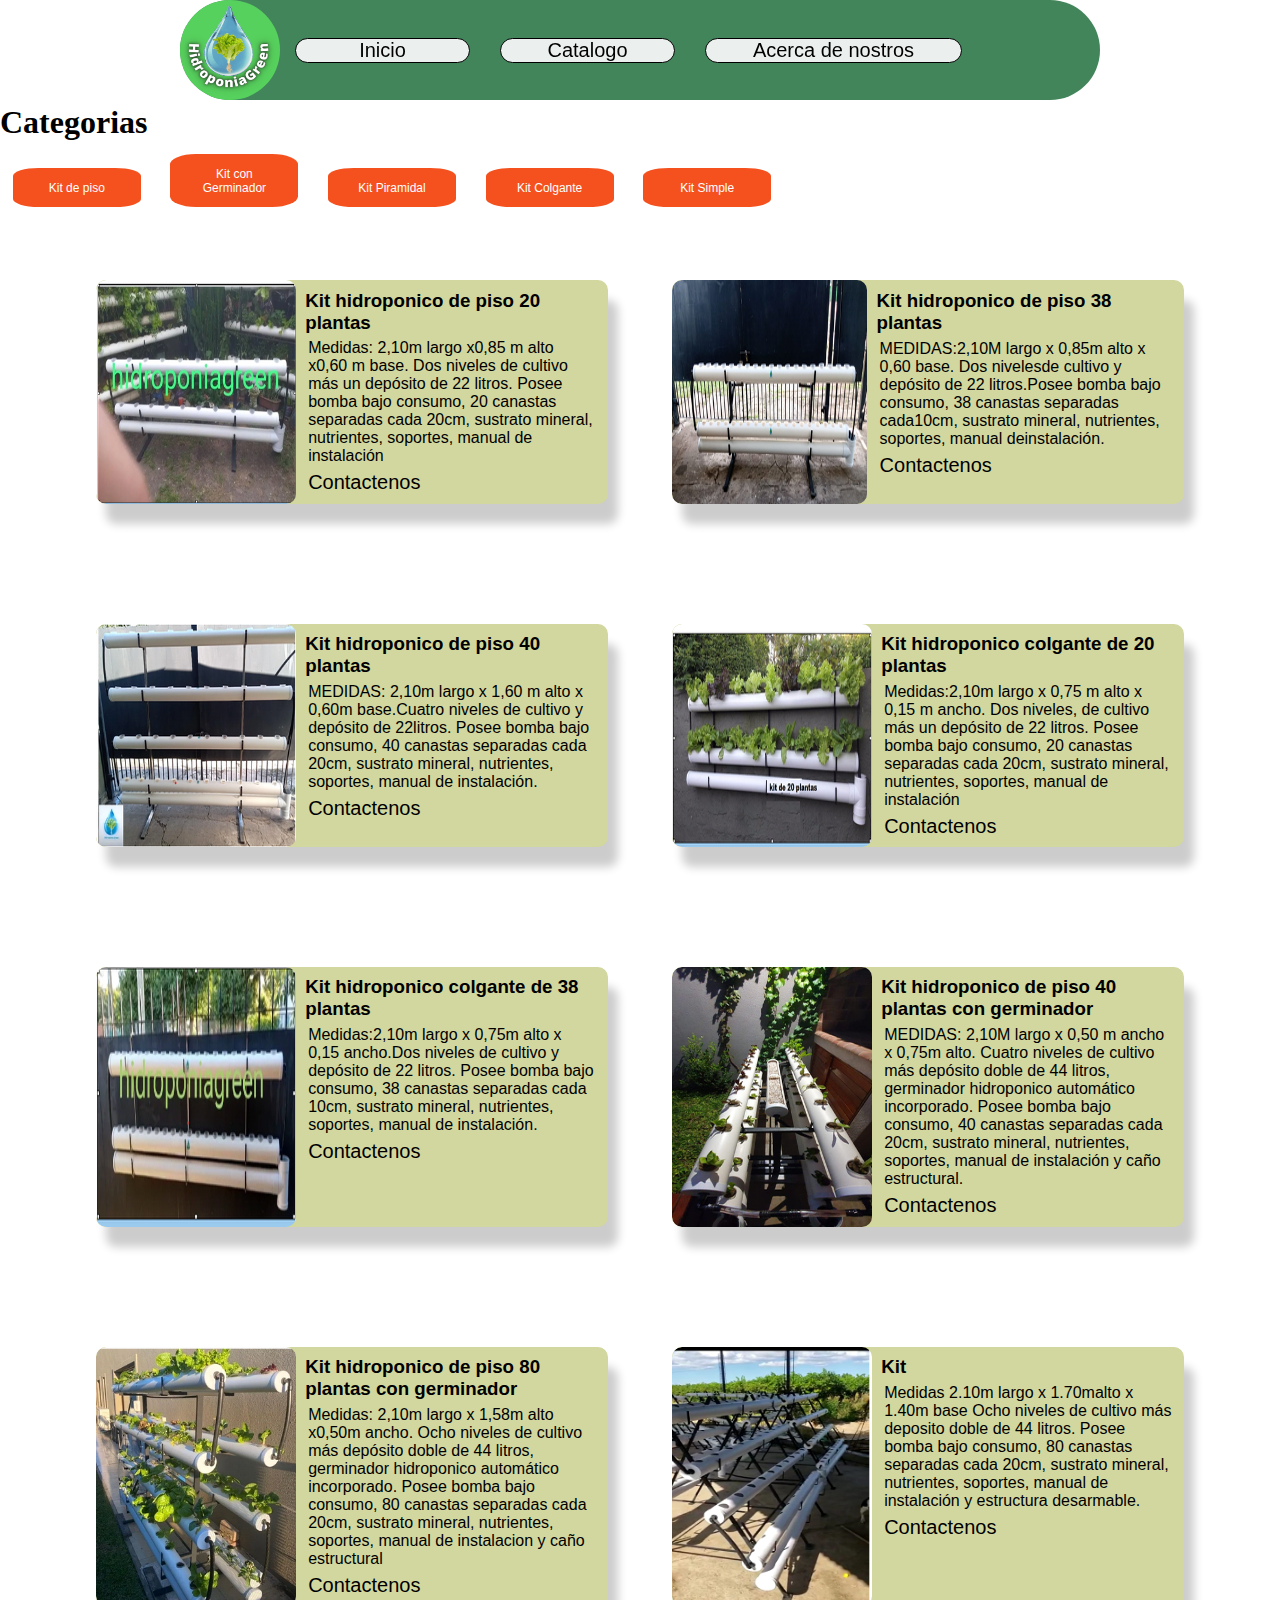
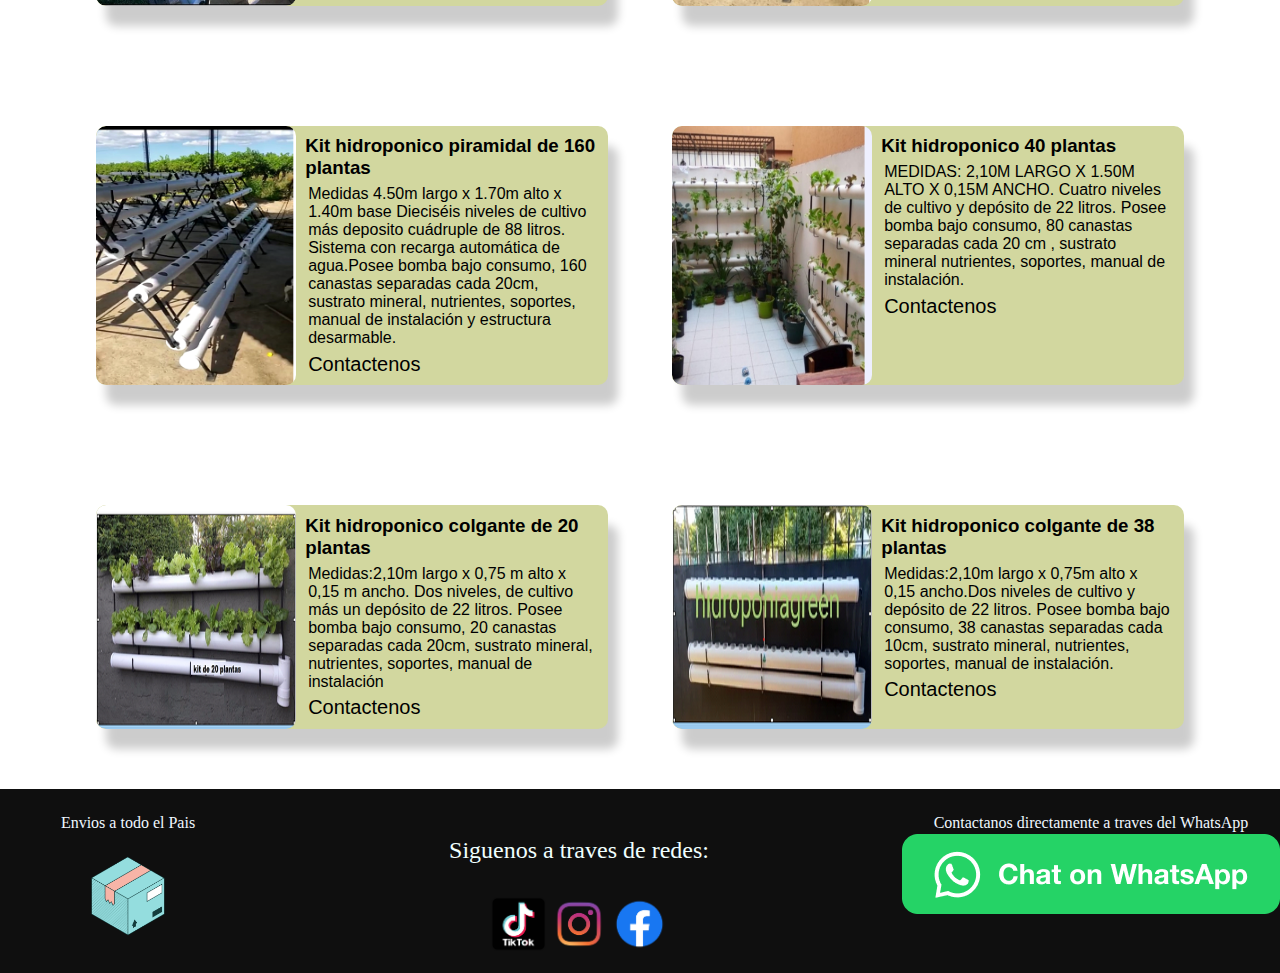
<file: index.html>
<!DOCTYPE html>
<html lang="en">
<head>
    <meta charset="UTF-8">
    <meta http-equiv="X-UA-Compatible" content="IE=edge">
    <meta name="viewport" content="width=device-width, initial-scale=1.0">
    <title>Inicio</title>
    <link rel="stylesheet" href="Styles/styles.css">
</head>
<body>
    <header>
        <div id="header" class="Menu-Bar border-black">
            <IMG class="border-black" src="img/PRUEBA1.png"></IMG>
            <div id="links" class="links">
                <a class="links-basic border-black" href="#l"><p class="font">Inicio</p></a>
                <a class="links-basic border-black" href="Prueba.html">Catalogo</a>
                <a class="links-basic border-black" href="AcercaDeNosotros.html ">Acerca de nostros</a>
                </div>  
        </div>
            <div id="headerPhone" class="Menu-Bar-phone border-black">
                <IMG class="border-black img-phone" src="img/PRUEBA1.png"></IMG>
                <div id="links" class="links">
                    <a class="links-basic border-black" href="#"><p class="font">Inicio</p></a>
                    <a class="links-basic border-black" href="Prueba.html">Catalogo</a>
                    <a class="links-basic border-black" href="AcercaDeNosotros.html">Acerca de nostros</a>
                    </div>  
            </div>
    </header>

    <section  id="section">
        <div class="botones">
            <P><h1>Categorias</h1>
                <button id="boton-ordenarPiso" class="btn">Kit de piso</button>
                <button id="boton-ordenarGerminador" class="btn">Kit con Germinador</button>
                <button id="boton-ordenarPiramidal" class="btn">Kit Piramidal</button>
                <button id="boton-ordenarColgante" class="btn">Kit Colgante</button>
                <button id="boton-ordenarSimple" class="btn">Kit Simple</button>
            </P> 
        </div>
        <article id="DOMslayer">
            
        </article>
    </section>










    <footer id="footer">

        
        <div class="shipments">
            <P>Envios a todo el Pais</P>
            <img src="img/Envio.png" alt="">
        </div>

<div id="socialNetwords">
    <p>Siguenos a traves de redes:</p>

    <div class="socialNetwords">
    <a target="_blank" href="https://msng.link/o/?hidroponiagreen=tt"><img src="img/TikTok.png" alt=""> </a>
    <a target="_blank" href="https://msng.link/o/?HidroponiaGreen=ig"><img src="img/Instagram.png" alt=""></a>
    <a target="_blank" href="https://msng.link/o/?HidroponiaGreen=fm"><img src="img/Facebook.png" alt=""></a>
    </div>
</div>
<div id="Comunications">
    <p>Contactanos directamente a traves del WhatsApp</p>
    <a href="https://wa.me/540111537949445/?text="><img src="img/logoWP.png" alt=""></a>

</div>
</footer>

<script src="Styles/doom.js"></script>
</body>
</html>
</file>
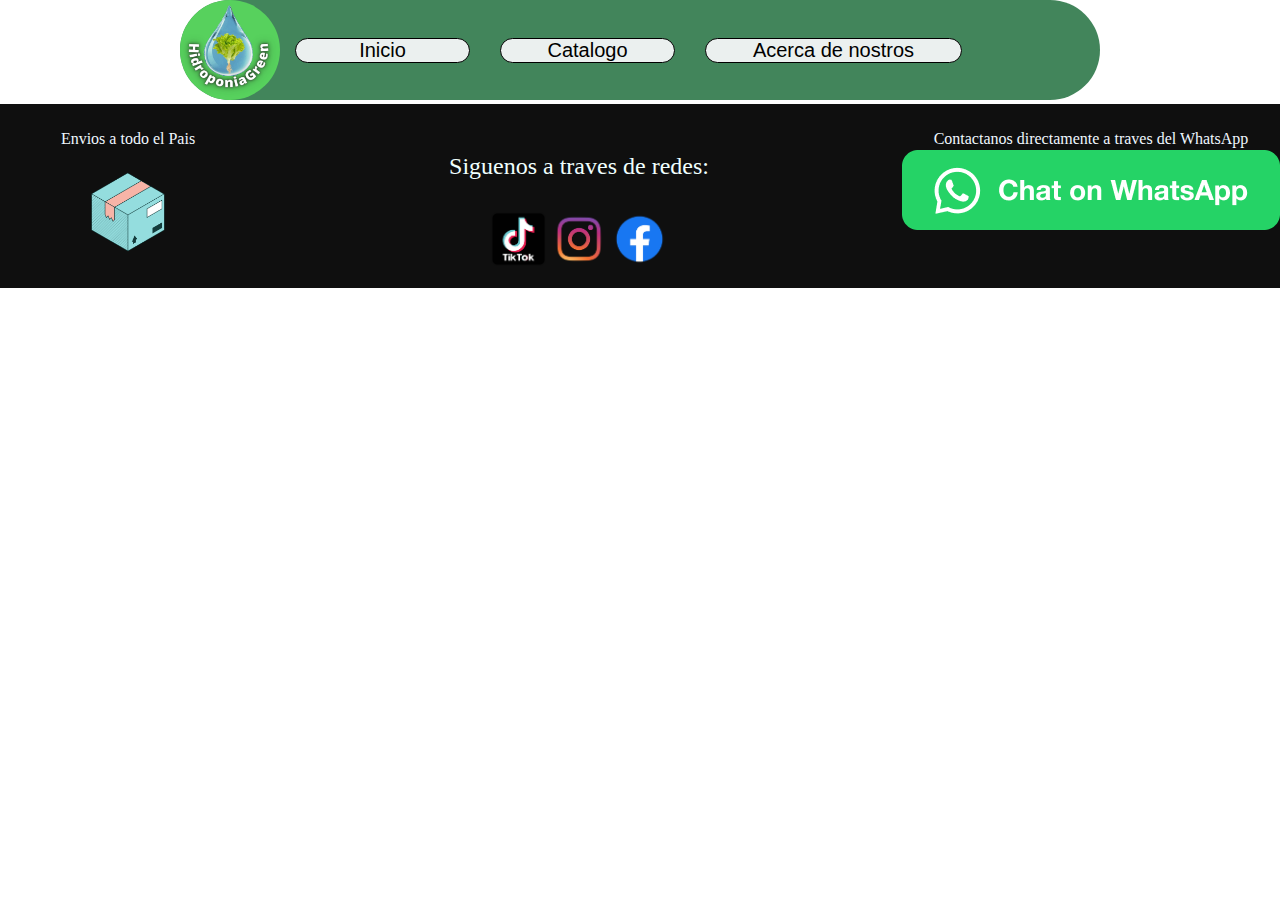
<file: AcercaDeNosotros.html>
<!DOCTYPE html>
<html lang="en">
<head>
    <meta charset="UTF-8">
    <meta http-equiv="X-UA-Compatible" content="IE=edge">
    <meta name="viewport" content="width=device-width, initial-scale=1.0">
    <link rel="stylesheet" href="Styles/styles.css">
    <title>Document</title>
</head>


<body>
    <header>
        <div id="header" class="Menu-Bar border-black">
            <IMG class="border-black" src="img/PRUEBA1.png"></IMG>
            <div id="links" class="links">
                <a class="links-basic border-black" href="#l"><p class="font">Inicio</p></a>
                <a class="links-basic border-black" href="Prueba.html">Catalogo</a>
                <a class="links-basic border-black" href="#">Acerca de nostros</a>
                </div>  
        </div>
            <div id="headerPhone" class="Menu-Bar-phone border-black">
                <IMG class="border-black img-phone" src="img/PRUEBA1.png"></IMG>
                <div id="links" class="links">
                    <a class="links-basic border-black" href="index.html"><p class="font">Inicio</p></a>
                    <a class="links-basic border-black" href="Prueba.html">Catalogo</a>
                    <a class="links-basic border-black" href="#">Acerca de nostros</a>
                    </div>  
            </div>
    </header>


















    <footer id="footer">
        <div class="shipments">
            <P>Envios a todo el Pais</P>
            <img src="img/Envio.png" alt="">
        </div>

<div id="socialNetwords">
    <p>Siguenos a traves de redes:</p>
    <div class="socialNetwords">
    <a target="_blank" href="https://msng.link/o/?hidroponiagreen=tt"><img src="img/TikTok.png" alt=""> </a>
    <a target="_blank" href="https://msng.link/o/?HidroponiaGreen=ig"><img src="img/Instagram.png" alt=""></a>
    <a target="_blank" href="https://msng.link/o/?HidroponiaGreen=fm"><img src="img/Facebook.png" alt=""></a>
    </div>
</div>
<div id="Comunications">
    <p>Contactanos directamente a traves del WhatsApp</p>
    <a href="https://wa.me/540111537949445/?text="><img src="img/logoWP.png" alt=""></a>

</div>
</footer>

<script src="Styles/doom.js"></script>
</body>
</html>
</file>
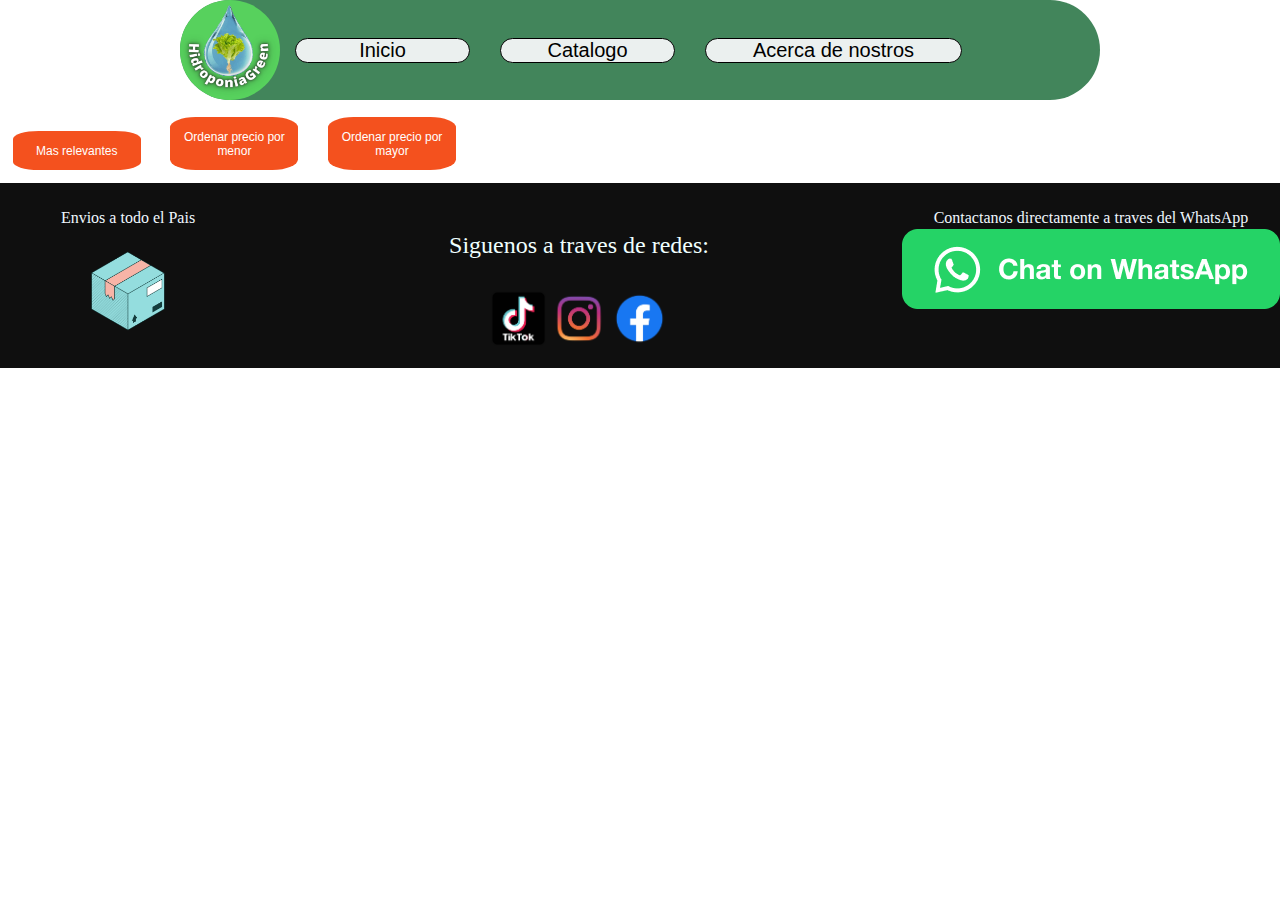
<file: Inicio.html>
<!DOCTYPE html>
<html lang="en">
<head>
    <meta charset="UTF-8">
    <meta http-equiv="X-UA-Compatible" content="IE=edge">
    <meta name="viewport" content="width=device-width, initial-scale=1.0">
    <title>Inicio</title>
    <link rel="stylesheet" href="/Styles/styles.css">
</head>
<body>
    <header>
        <div id="header" class="Menu-Bar border-black">
            <IMG class="border-black" src="img/PRUEBA1.png"></IMG>
            <div id="links" class="links">
                <a class="links-basic border-black" href="Inicio.html"><p class="font">Inicio</p></a>
                <a class="links-basic border-black" href="Prueba.html">Catalogo</a>
                <a class="links-basic border-black" href="#">Acerca de nostros</a>
                </div>  
        </div>
            <div id="headerPhone" class="Menu-Bar-phone border-black">
                <IMG class="border-black img-phone" src="img/PRUEBA1.png"></IMG>
                <div id="links" class="links">
                    <a class="links-basic border-black" href="#"><p class="font">Inicio</p></a>
                    <a class="links-basic border-black" href="#">Catalogo</a>
                    <a class="links-basic border-black" href="#">Acerca de nostros</a>
                    </div>  
            </div>
    </header>

    <section>
        <div class="botones">
            <button id="boton-original">Mas relevantes</button>
            <button id="boton-ordenarPreciosMenor">Ordenar precio por menor</button>
            <button id="boton-ordenarPreciosMayor">Ordenar precio por mayor</button>
        </div>
        <article id="DOMslayer">
            
        </article>
    </section>










    <footer id="footer">

        
        <div class="shipments">
            <P>Envios a todo el Pais</P>
            <img src="img/Envio.png" alt="">
        </div>

<div id="socialNetwords">
    <p>Siguenos a traves de redes:</p>

    <div class="socialNetwords">
    <a target="_blank" href="https://msng.link/o/?hidroponiagreen=tt"><img src="img/TikTok.png" alt=""> </a>
    <a target="_blank" href="https://msng.link/o/?HidroponiaGreen=ig"><img src="img/Instagram.png" alt=""></a>
    <a target="_blank" href="https://msng.link/o/?HidroponiaGreen=fm"><img src="img/Facebook.png" alt=""></a>
    </div>
</div>
<div id="Comunications">
    <p>Contactanos directamente a traves del WhatsApp</p>
    <a href="https://wa.me/540111537949445/?text="><img src="img/logoWP.png" alt=""></a>

</div>
</footer>

<script src="Styles/doom.js"></script>
</body>
</html>
</file>
<file: Styles/styles.css>
/*#catalogo{
    margin: 80px 40px;
    display: grid;
    grid-template-columns: 20% auto;
} */
.botones {
  margin: 0 auto;
}
.botones button {
  display: inline-block;
  border-radius: 20%;
  background-color: #f4511e;
  border: none;
  color: #FFFFFF;
  text-align: center;
  font-size: 75%;
  padding: 1%;
  width: 10%;
  height: auto;
  cursor: pointer;
  margin: 1%;
}
.botones .activateBtn {
  transition: 1s;
  transition-timing-function: ease-in-out;
  background: gold;
  color: black;
}

@media (min-width: 600px) {
  header {
    position: -webkit-sticky;
    position: sticky;
    width: 100%;
    height: 100%;
    top: 0px;
    display: inline-block;
    z-index: 2;
  }
  header .Menu-Bar {
    display: grid;
    grid-template-columns: 100px auto;
    grid-template-rows: 100px;
    margin: 0px 180px;
    justify-content: stretch;
    align-content: space-around;
    background-color: #42855B;
  }
  header .Menu-Bar img {
    width: 100%;
    height: 100%;
  }
  header .Menu-Bar img:hover {
    filter: contrast(170%);
    transition-duration: 2s;
  }
  header .Menu-Bar div {
    display: grid;
    grid-template-columns: 25% 25% 35%;
    align-self: center;
    justify-self: normal;
    margin: 0px;
  }
  header .Menu-Bar div a {
    display: block;
    color: black;
    border: 1px solid black;
    margin: 0px 15px;
    background-color: rgb(235, 240, 239);
    text-decoration: none;
    text-align: center;
    font-family: Calibri, "Trebuchet MS", sans-serif, Arial, Helvetica, sans-serif;
    font-size: 20px;
  }
  header .Menu-Bar div a:hover {
    transform: scale(1.1);
    transition-duration: 1s;
    transition-timing-function: ease-out;
  }
  header #headerPhone {
    display: none;
  }
}
@media (max-width: 600px) {
  #header {
    display: none;
  }
  #headerPhone {
    position: -webkit-sticky;
    position: sticky;
    width: 80%;
    height: 80%;
    top: 0px;
    display: inline-block;
    z-index: 2;
    display: grid;
    grid-template-columns: 15% auto;
    grid-template-rows: 100%;
    margin: auto;
    justify-content: stretch;
    align-content: space-around;
    background-color: #42855B;
  }
  #headerPhone .img-phone {
    width: 100%;
    height: 100%;
  }
  #headerPhone div {
    display: grid;
    grid-template-columns: 25% 25% 35%;
    align-self: center;
  }
  #headerPhone div a {
    display: block;
    color: black;
    border: 1px solid black;
    margin: 0px 5%;
    background-color: rgb(235, 240, 239);
    text-decoration: none;
    text-align: center;
    font-family: Calibri, "Trebuchet MS", sans-serif, Arial, Helvetica, sans-serif;
    font-size: 100%;
  }
}
@media (min-width: 600px) {
  #section #DOMslayer {
    font-family: sans-serif;
    display: grid;
    grid-template-columns: 40% 40%;
    grid-template-rows: auto auto auto auto;
    justify-content: center;
    -moz-column-gap: 5%;
         column-gap: 5%;
  }
  #section #DOMslayer .card {
    margin: 60px 0px;
    width: 100%;
    border: 0px solid white;
    border-radius: 10px;
    background: #D2D79F;
    box-shadow: 10px 20px 10px rgba(0, 0, 0, 0.2);
    display: grid;
    grid-template-columns: auto auto;
    grid-template-rows: auto;
    font-size: 100%;
    overflow: hidden;
  }
  #section #DOMslayer .card:hover {
    transform: scale(1.2);
    transition: 1s;
  }
  #section #DOMslayer .card img {
    width: 100%;
    height: 100%;
    border-radius: 10px;
  }
  #section #DOMslayer .card .container {
    padding: 3%;
  }
  #section #DOMslayer .card .container h2 {
    text-align: center;
  }
  #section #DOMslayer .card .container p {
    text-align: start;
    margin: 2% 1% 0 1%;
  }
  #section #DOMslayer .card .container p a {
    text-decoration: none;
    color: black;
    font-size: 20px;
  }
}
@media (max-width: 600px) {
  #section #DOMslayer {
    font-family: sans-serif;
    display: flex;
    flex-flow: column nowrap;
    justify-content: center;
    align-items: center;
  }
  #section #DOMslayer .card {
    margin: 3%;
    width: 80%;
    border: 1% solid rgb(0, 0, 0);
    border-radius: 5%;
    background: rgb(255, 255, 255);
    box-shadow: 10px 20px 10px rgba(0, 0, 0, 0.2);
    display: grid;
    grid-template-columns: 45% auto;
    grid-template-rows: auto;
    font-size: 100%;
  }
  #section #DOMslayer .card img {
    width: 100%;
    height: 100%;
    border-radius: 10%;
    -o-object-fit: scale-down;
       object-fit: scale-down;
  }
  #section #DOMslayer .card .container h2 {
    text-align: center;
  }
  #section #DOMslayer .card .container p {
    text-align: start;
    margin: 2% 1% 0 1%;
  }
  #section #DOMslayer .card .container p a {
    text-decoration: none;
    color: black;
    font-size: 50%;
  }
}
@media (min-width: 600px) {
  footer {
    display: grid;
    grid-template-columns: 20% auto auto;
    grid-template-rows: 100%;
    background-color: rgb(15, 15, 15);
    -moz-column-gap: 5%;
         column-gap: 5%;
    padding: 2% 0% 1% 0%;
  }
  footer div img {
    width: 100%;
    height: 100%;
    -o-object-fit: scale-down;
       object-fit: scale-down;
  }
  footer div p {
    color: aliceblue;
    font-size: 100%;
    text-align: center;
    margin: 0;
  }
  footer .shipments {
    display: flex;
    flex-flow: column nowrap;
    width: 100%;
    justify-content: center;
    align-items: center;
  }
  footer .shipments:hover {
    transform: scale(1.2);
    transition: 1s;
  }
  footer .shipments img {
    width: 50%;
    -o-object-fit: cover;
       object-fit: cover;
  }
  footer #Comunications {
    display: flex;
    flex-flow: column nowrap;
  }
  footer #socialNetwords {
    display: grid;
    grid-template-columns: auto;
    grid-template-rows: auto 50%;
    justify-items: center;
    align-items: center;
  }
  footer #socialNetwords p {
    text-align: center;
    color: hsl(180deg, 100%, 97%);
    font-size: 150%;
  }
  footer #socialNetwords .socialNetwords {
    display: flex;
    flex-flow: row nowrap;
    justify-content: center;
    width: 35%;
  }
  footer #socialNetwords .socialNetwords img:hover {
    filter: contrast(300%);
    transition-duration: 1s;
    transition-timing-function: ease-in-out;
    border: 2% solid black;
    border-radius: 100px;
  }
}
@media (max-width: 600px) {
  footer {
    display: grid;
    grid-template-columns: 20% auto auto;
    grid-template-rows: 100%;
    background-color: rgb(15, 15, 15);
    -moz-column-gap: 5%;
         column-gap: 5%;
    padding: 2% 0% 1% 0%;
  }
  footer div img {
    width: 100%;
    height: 100%;
    -o-object-fit: scale-down;
       object-fit: scale-down;
  }
  footer div p {
    color: aliceblue;
    font-size: 100%;
    text-align: center;
    margin: 0;
  }
  footer .shipments {
    display: flex;
    flex-flow: column nowrap;
    width: 100%;
    justify-content: center;
    align-items: center;
  }
  footer .shipments img {
    width: 50%;
    -o-object-fit: scale-down;
       object-fit: scale-down;
  }
  footer #Comunications {
    display: flex;
    flex-flow: column nowrap;
  }
  footer #socialNetwords {
    display: grid;
    grid-template-columns: auto;
    grid-template-rows: auto 50%;
    justify-items: center;
    align-items: center;
  }
  footer #socialNetwords p {
    text-align: center;
    color: hsl(180deg, 100%, 97%);
    font-size: 100%;
  }
  footer #socialNetwords .socialNetwords {
    display: flex;
    flex-flow: row nowrap;
    justify-content: center;
    width: 70%;
    -o-object-fit: cover;
       object-fit: cover;
  }
}
* {
  margin: 0px;
  padding: 0px;
}

body {
  background-color: rgb(255, 255, 255);
}

.border-black {
  border: 0px solid rgb(235, 240, 239);
  border-radius: 100px;
}/*# sourceMappingURL=styles.css.map */
</file>
